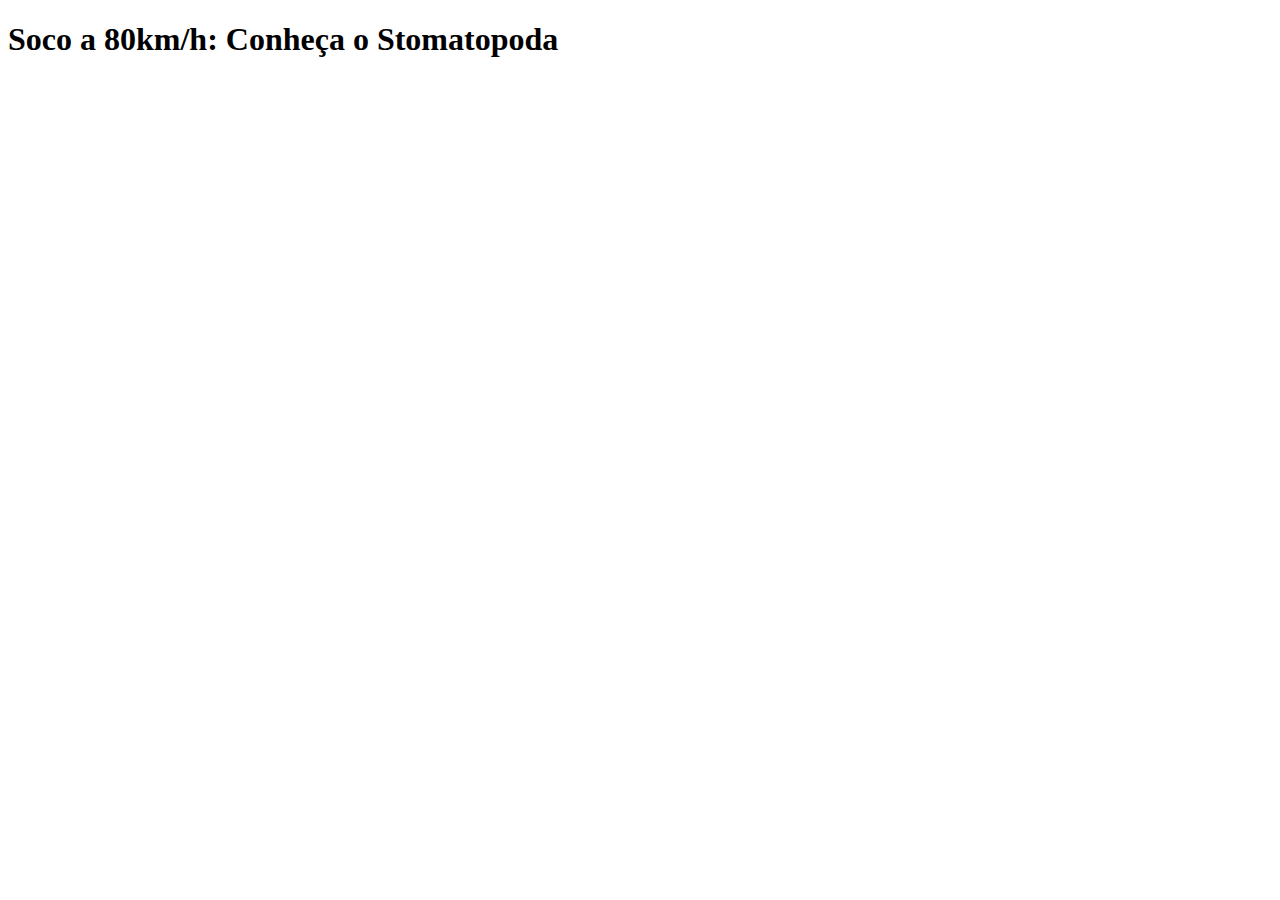
<file: 1- Fundamentos/bloco-3-introducao-a-html-css/dia-4-html-Semântico/index.html>
<!DOCTYPE html>
<html>
  <head>
    <meta charset="UTF-8" />
    <meta name="viewport" content="width=device-width" />
  </head>
  <body>
    <!--insira os elementos aqui-->
    <header>
        <h1>Soco a 80km/h: Conheça o Stomatopoda</h1>

        
    </header>
  </body>
</html>
</file>
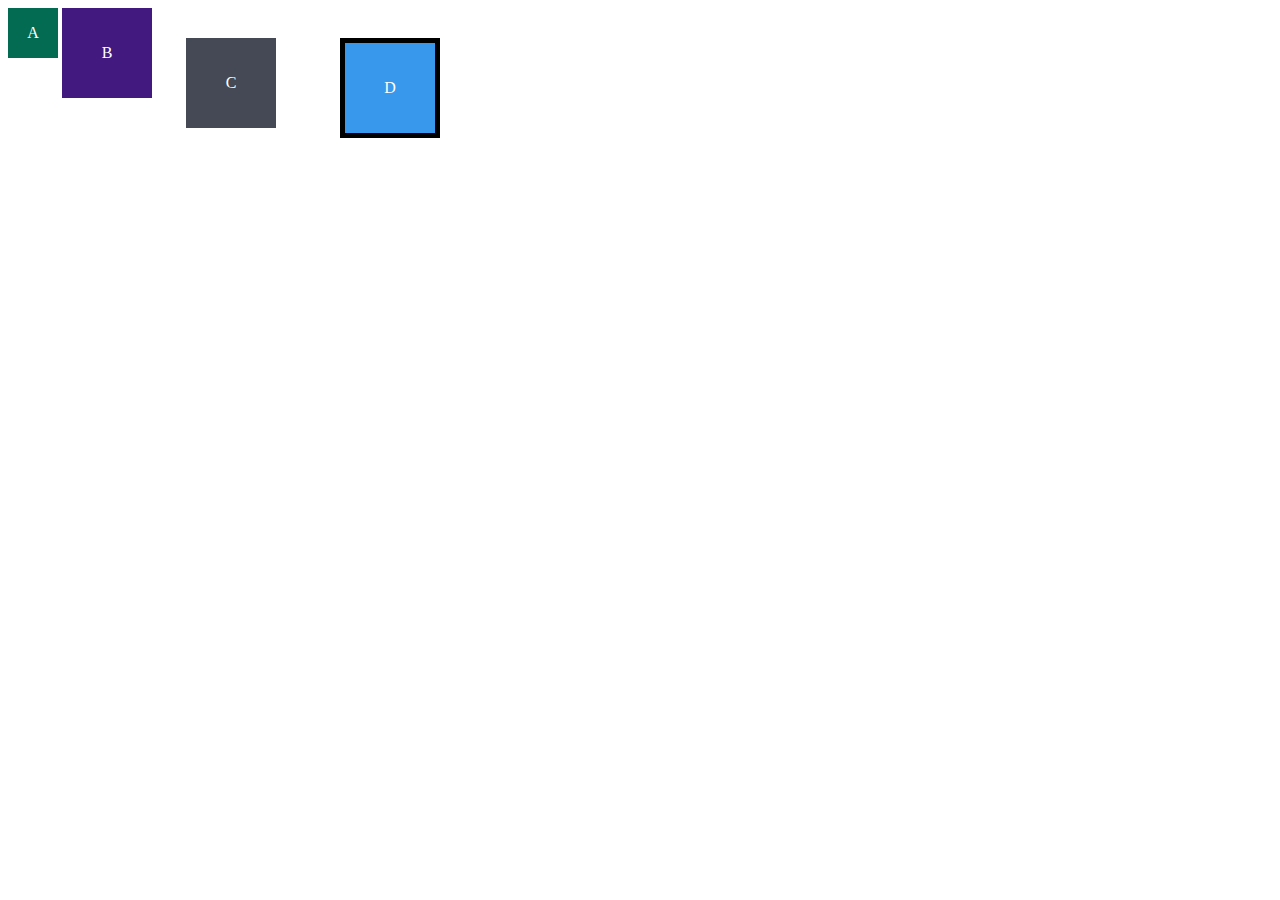
<file: 1- Fundamentos/bloco-3-introducao-a-html-css/dia-3-html-css-seletores-e-posicionamento/Para Fixar 1/index.html>
<!DOCTYPE html>
<html lang="en">
<head>
  <meta charset="UTF-8">
  <meta name="viewport" content="width=device-width, initial-scale=1.0">
  <title>Exercício de Fixação: box model</title>
  <link rel="stylesheet" href="style.css">
</head>

<body>
  <div class="caixa width-and-height" style="background: #036b52">A</div>
  <div class="caixa width-and-height padding" style="background: #41197f;">B</div>
  <div class="caixa width-and-height padding margin" style="background: #444955">C</div>
  <div class="caixa width-and-height padding margin border" style="background: #3898EC">D</div>
</body>
</html>
</file>
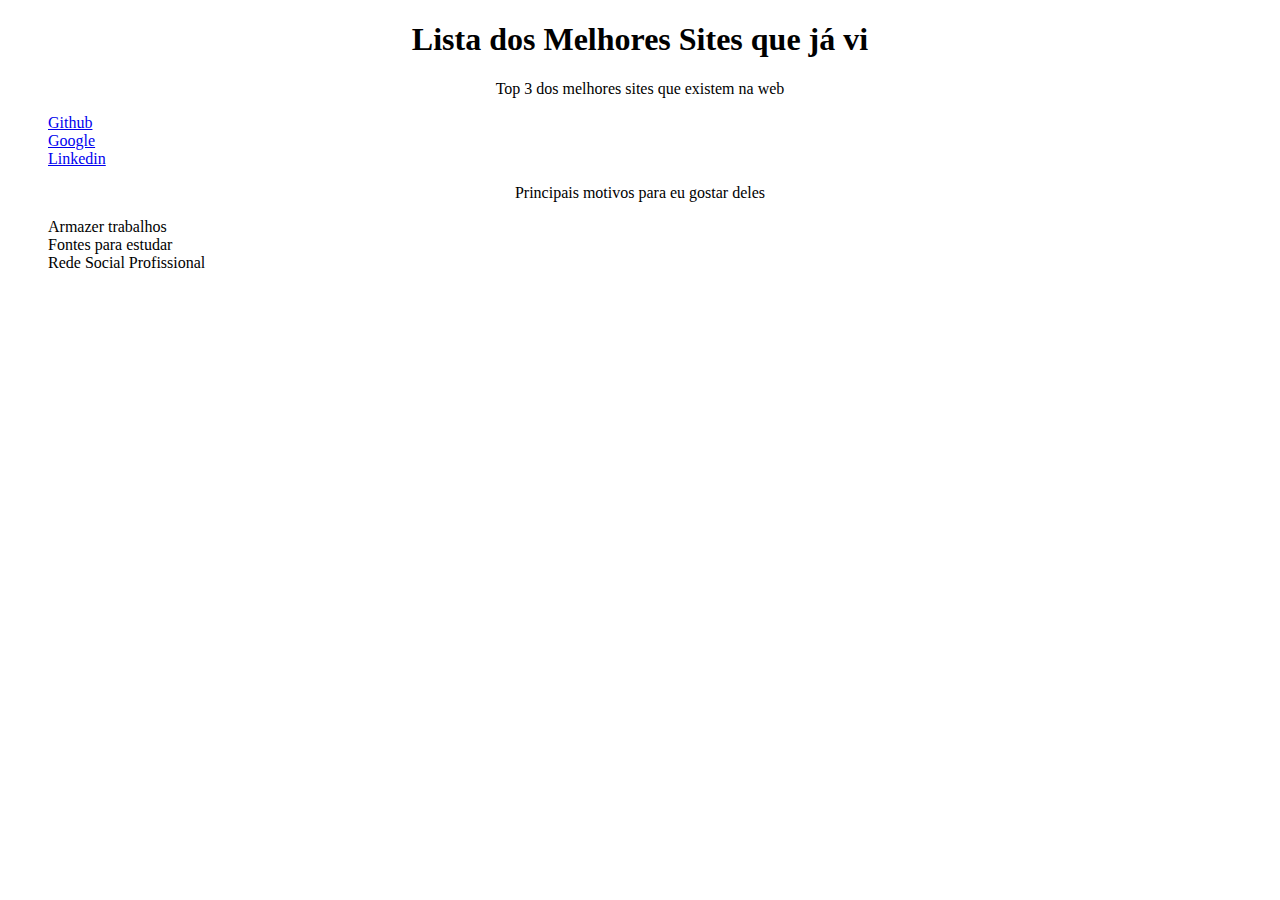
<file: 1- Fundamentos/bloco-3-introducao-a-html-css/dia-3-html-css-seletores-e-posicionamento/Para Fixar I/index.html>
<!DOCTYPE html>
<html lang="pt-br">

<head>
    <meta charset="UTF-8">
    <title>Agrupando Seletores</title>
    <link rel="stylesheet" href="style.css">
</head>

<body>
    <h1>Lista dos Melhores Sites que já vi</h1>
    <p>Top 3 dos melhores sites que existem na web</p>
    <ul>
        <li><a href="https://github.com/">Github</a></li>
        <li><a href="https://www.google.com.br/">Google</a></li>
        <li><a href="https://www.linkedin.com/">Linkedin</a></li>
    </ul>
    <p>Principais motivos para eu gostar deles</p>
    <ul>
        <li>Armazer trabalhos</li>
        <li>Fontes para estudar</li>
        <li>Rede Social Profissional</li>
    </ul>
</body>

</html>
</file>
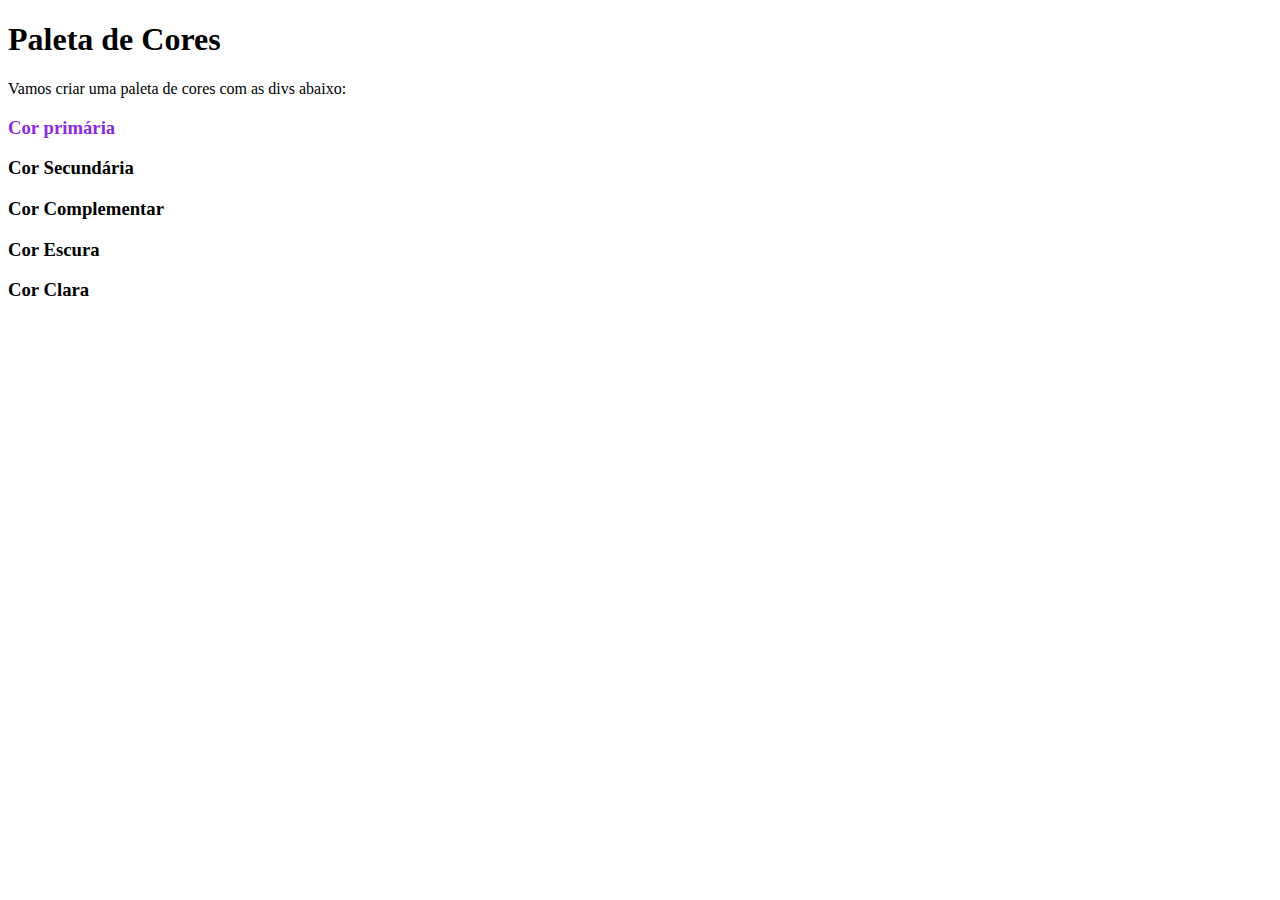
<file: 1- Fundamentos/bloco-3-introducao-a-html-css/dia-3-html-css-seletores-e-posicionamento/Para Fixar II/index.html>
<!DOCTYPE html>
<html lang="pt-br">

<head>
    <meta charset="UTF-8">
    <title>Pseudoclasses</title>
    <link rel="stylesheet" href="style.css">
</head>

<body>
    <h1>Paleta de Cores</h1>
    <p>Vamos criar uma paleta de cores com as divs abaixo:</p>
    <div>
        <h3 id="Cor1">Cor primária</h3>
    </div>
    <div>
        <h3 id="Cor2">Cor Secundária</h3>
    </div>
    <div>
        <h3 id="Cor3">Cor Complementar</h3>
    </div>
    <div>
        <h3 id="Cor4">Cor Escura</h3>
    </div>
    <div>
        <h3 id="Cor5">Cor Clara</h3>
    </div>







</body>

</html>
</file>
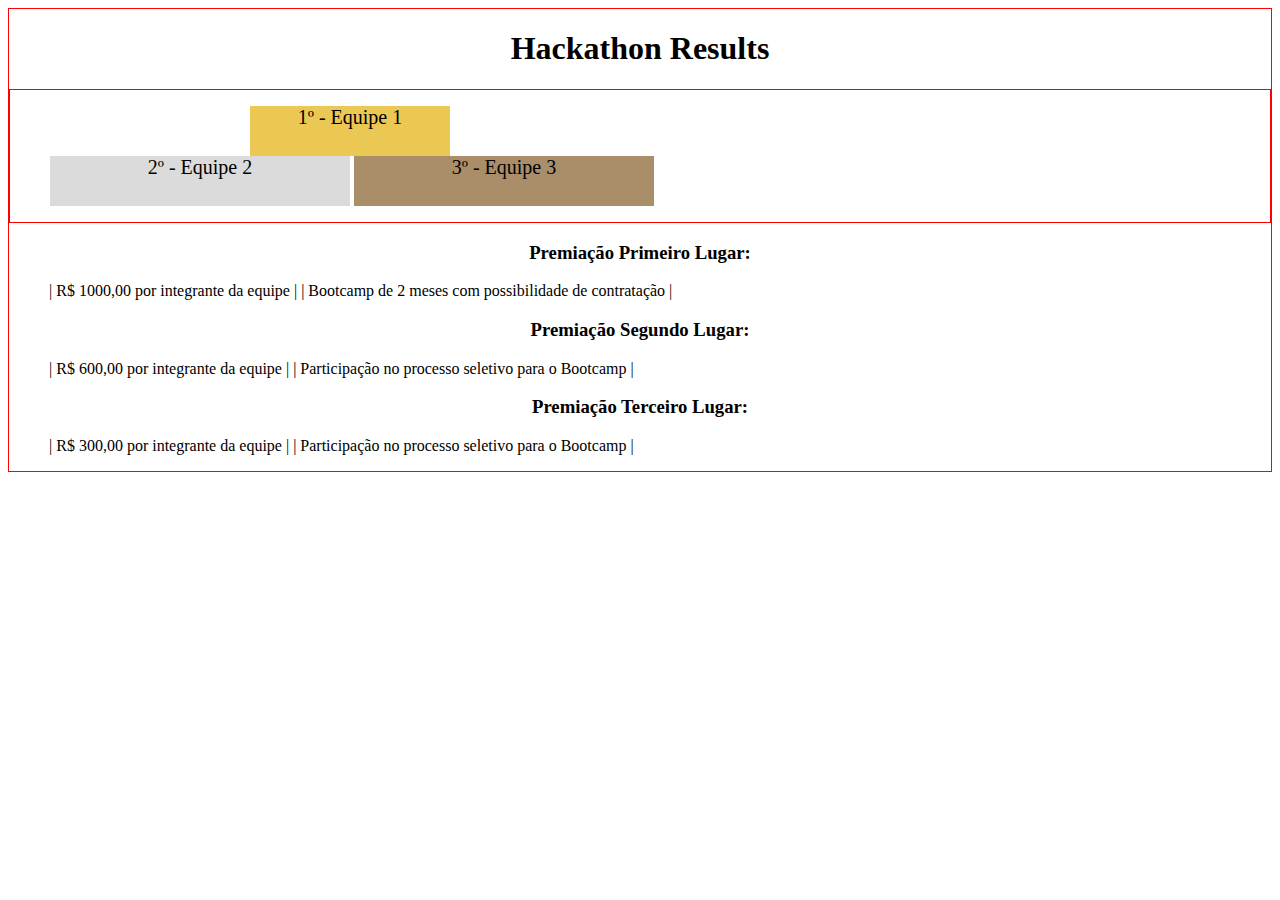
<file: 1- Fundamentos/bloco-3-introducao-a-html-css/dia-4-html-Semântico/Para Fixar/index.html>
<!DOCTYPE html>
<html lang="pt">
  <head>
    <meta charset="UTF-8">
    <meta name="viewport" content="width=device-width, initial-scale=1.0">
    <title>Ranking</title>
    <link rel="stylesheet" href="style.css">
    
  </head>
  <body>
    <header>
      <h1>Hackathon Results</h1>
    </header>
    <section id="equipe" >
      <ul>
        <li class="first">1º - Equipe 1</li>
        <li class="second">2º - Equipe 2</li>
        <li class="third">3º - Equipe 3</li>
      </ul>
    </section>

    <section>
      <h3>Premiação Primeiro Lugar:</h3>
      <ul id="premio">
        <li>| R$ 1000,00 por integrante da equipe |</li>
        <li>| Bootcamp de 2 meses com possibilidade de contratação |</li>
      </ul>
      <h3>Premiação Segundo Lugar:</h3>
      <ul>
        <li>| R$ 600,00 por integrante da equipe |</li>
        <li>| Participação no processo seletivo para o Bootcamp |</li>
      </ul>
      <h3>Premiação Terceiro Lugar:</h3>
      <ul>
        <li>| R$ 300,00 por integrante da equipe |</li>
        <li>| Participação no processo seletivo para o Bootcamp |</li>
      </ul>
    </section>
  </body>
</html>
</file>
<file: 1- Fundamentos/bloco-3-introducao-a-html-css/dia-3-html-css-seletores-e-posicionamento/Para Fixar 1/style.css>
.caixa {
    color: white;
    display: inline-block;
    line-height: 50px;
    text-align: center;
    vertical-align: top;
  }
  
  .width-and-height {
    height: 50px;
    width: 50px;
  }
  
  /* insira na classe abaixo um padding de 20px para aplicá-lo aos itens B, C e D */
  .padding {
    padding: 20px;
  
  }
  
  /* insira na classe abaixo uma margem de 30px para aplicá-la aos itens C e D */
  .margin {
    margin: 30px;
  }
  
  /* insira na classe abaixo uma borda com valor '5px solid black' para aplicá-la ao item D */
  .border {
  border: 5px solid black;
  }
</file>
<file: 1- Fundamentos/bloco-3-introducao-a-html-css/dia-3-html-css-seletores-e-posicionamento/Para Fixar I/style.css>
h1, p{
    text-align: center;
}
ul {
    list-style: none;
}

li:hover{
background-color: grey;
font-family:Georgia, 'Times New Roman', Times, serif
}
</file>
<file: 1- Fundamentos/bloco-3-introducao-a-html-css/dia-3-html-css-seletores-e-posicionamento/Para Fixar II/style.css>
div:hover{
    border: 5px solid green;
    border-radius: 20%;
    width: 200px;
    text-align: center;
}
#Cor1{
    color: blueviolet;
}
</file>
<file: 1- Fundamentos/bloco-3-introducao-a-html-css/dia-4-html-Semântico/Para Fixar/style.css>
h1 {
    text-align: center;
  }
*{
    list-style: none;
}
body{
    border: 1px solid red;
}
#equipe{
    border: 1px solid red;
    
}

  .first {
    background-color: rgb(235, 200, 84);
    font-size: 20px;
    height: 50px;
    text-align: center;
    width: 200px;
    margin-left: 200px;
    display: block;
 
  }

  .second {
    background-color: rgb(219, 219, 219);
    font-size: 20px;
    height: 50px;
    text-align: center;
    width: 300px;
    display: inline-block;
    
    
  }

  .third {
    background-color: rgb(170, 142, 106);
    font-size: 20px;
    height: 50px;
    text-align: center;
    width: 300px;
    display: inline-block;

  }
  h3 {
    text-align: center;
  }
  li{
    display: inline-block;
    
    
  }
</file>
